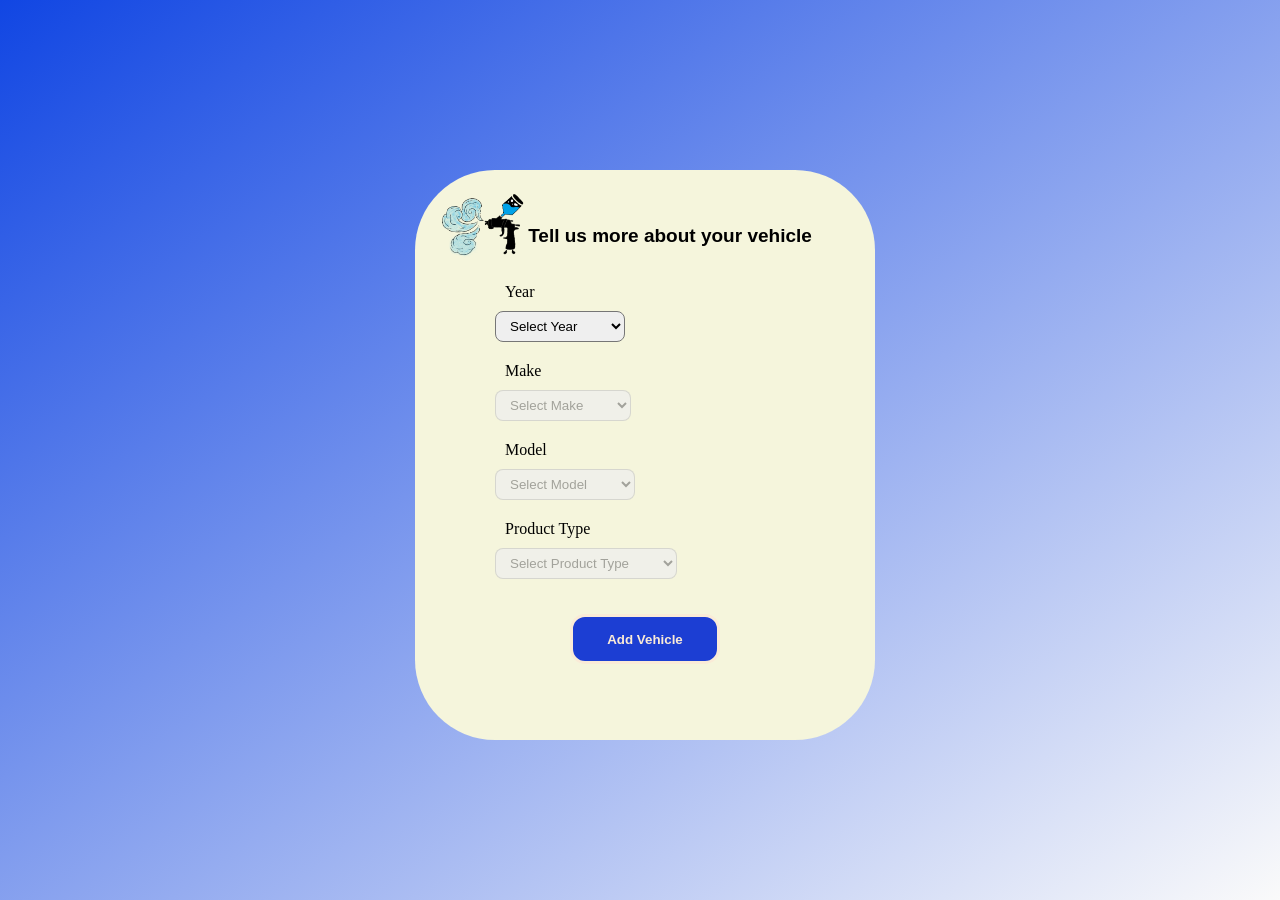
<file: index.html>
<!DOCTYPE html>
<html lang="en">

<head>
  <!-- Link to external CSS file for styling -->

  <link rel="stylesheet" href="Styling.css">


  <!-- Makes layout responsive on different screen sizes -->

  <meta name="viewport" content="width=device-width, initial-scale=1.0">

</head>

<body id="background">


  <!-- Main container holding the form and logo -->

  <div class="Container">

    <!-- Logo section (kept separate so it can be positioned independently of form layout) -->

    <div class="Logo_Container">

      <img class="Logo_Image" src="Assets/PartifyLogo_BASE.png" alt="Partify logo">

    </div>


    <!-- Page heading -->

    <h1 class="Header">

      Tell us more about your vehicle

    </h1>


    <!-- Vehicle selection form -->

    <form id="Vehicle_Form" autocomplete="off">


      <!-- Year dropdown -->

      <label for="Year">Year</label>

      <select name="Year" id="Year" required>

        <option value="" selected disabled>Select Year</option>

      </select>


      <!-- Make dropdown (populated dynamically based on Year) -->

      <label for="Make">Make</label>

      <select name="Make" id="Make" required>

        <option value="" selected disabled>Select Make</option>

      </select>


      <!-- Model dropdown (depends on Year + Make) -->

      <label for="Model">Model</label>

      <select name="Model" id="Model" required>

        <option value="" selected disabled>Select Model</option>

      </select>


      <!-- Product Type dropdown (depends on Year + Make + Model) -->

      <label for="Product">Product Type</label>

      <select name="Product" id="Product" required>

        <option value="" selected disabled>Select Product Type</option>

      </select>


      <!-- Submit button section -->

      <div class="Button_Container">

        <button class="ADD_VEHICLE_BUTTON" type="submit">

          Add Vehicle

        </button>

      </div>

    </form>

  </div>


  <!-- External JavaScript files -->
  <!-- data.js contains vehicle dataset -->

  <script src="JS_file/data.js"></script>


  <!-- script.js handles dropdown logic and URL generation -->
   
  <script src="JS_file/script.js"></script>

</body>

</html>
</file>
<file: Styling.css>
/* BACKGROUND */
#background {
  margin: 0;
  min-height: 100vh;
  background-repeat: no-repeat;
  background-color: rgb(55, 126, 213); /* fallback */
  background-image: linear-gradient(
    to bottom right,
    rgb(17, 70, 227),
    rgb(250, 250, 250)
  );
}


/* LOGO 
   Struggled with placement so made it
   absolute */

.Logo_Container {
  position: absolute;
  top: 0;
  left: 20px;
}

.Logo_Image {
  width: 100px;
  height: auto;
  transform: rotate(4deg);
}


/* FORM CONTAINER */

.Container {
  position: absolute;
  left: 50%;
  top: 50%;
  transform: translate(-50%, -50%);

  width: 460px;
  height: 550px;

  margin: 5px;
  padding-bottom: 20px;

  display: inline-block;
  border-radius: 80px;

  background-color: beige;
}


/* HEADER */

.Header {
  margin-top: 55px;
  margin-bottom: 30px;
  margin-left: 50px;

  padding-bottom: 6px;

  text-align: center;
  font-size: 19px;
  font-family: "Franklin Gothic Medium", "Arial Narrow", Arial, sans-serif;
  color: black;
}


/* FORM ELEMENTS */

label {
  display: flex;
  flex-direction: column;

  margin: 10px 0 10px 90px;
}

select {
  margin: 0 0 10px 80px;

  padding: 6px 30px 6px 10px;
  border-radius: 8px;
}

/* hover effect for dropdowns */
select:hover {
  transform: scale(1.05);
  transition: transform 0.3s ease;
}


/* OPTIONAL DIVIDER */

hr {
  width: 70%;
  height: 1px;
  background-color: black;
  left: 10px;
}


/* BUTTON */

.Button_Container {
  display: flex;
  justify-content: center;
  padding-top: 20px;
}

.ADD_VEHICLE_BUTTON {
  width: 150px;
  height: 50px;

  margin: 5px;
  padding: 12px 10px;

  font-family: "Segoe UI", Tahoma, Geneva, Verdana, sans-serif;
  font-weight: bold;

  color: antiquewhite;
  background-color: rgb(28, 62, 211);

  border: 3px solid antiquewhite;
  border-radius: 15px;

  cursor: pointer;

  transition: background-color 0.3s ease, transform 0.3s ease;
}


 /* hover effect for dropdowns */

.ADD_VEHICLE_BUTTON:hover {
  background-color: rgb(22, 53, 145);
  transform: scale(1.05);
}

.ADD_VEHICLE_BUTTON:active {
  opacity: 0.9;
}
</file>
